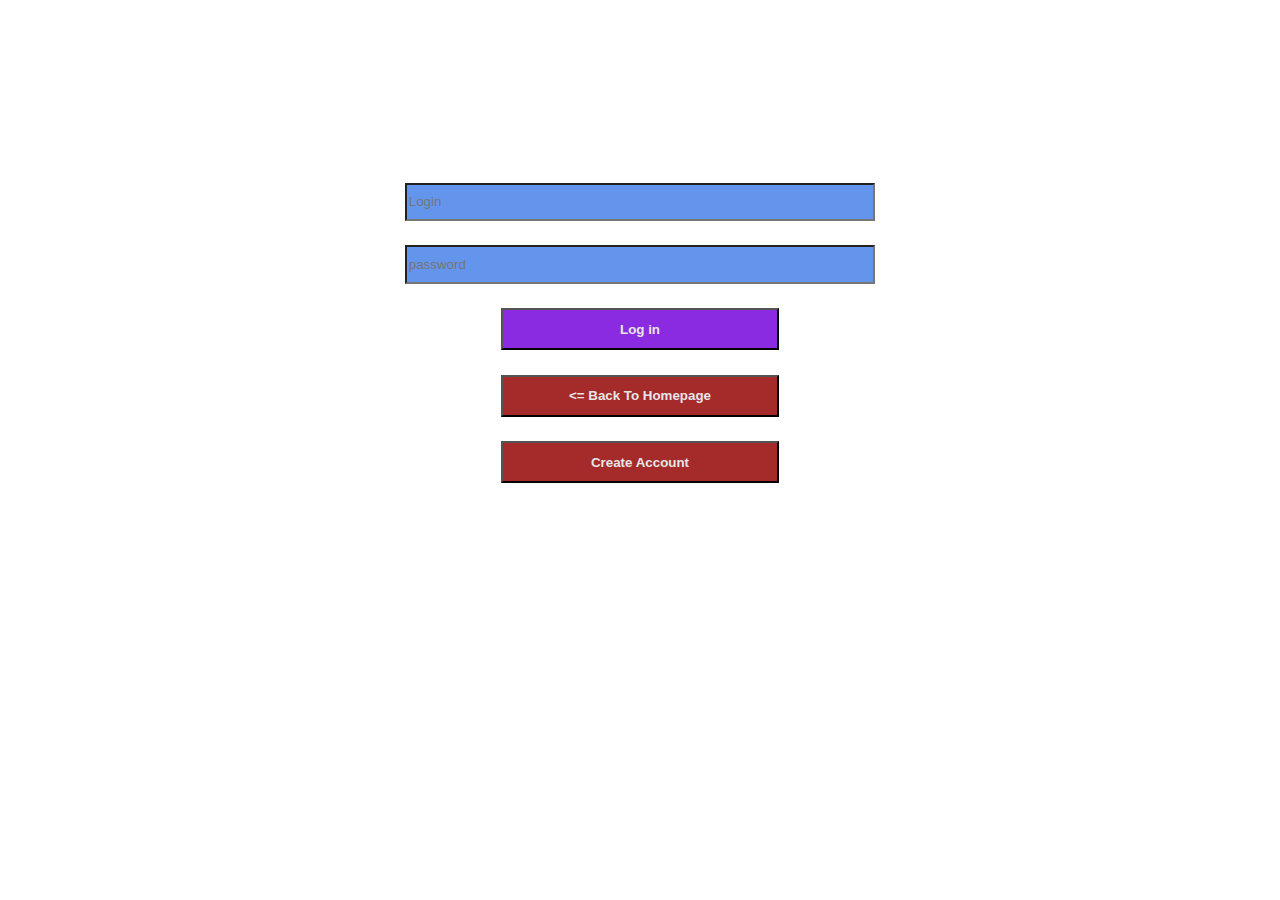
<file: fetch js/index.html>
<!DOCTYPE html>
<html lang="en">
<head>
    <meta charset="UTF-8">
    <meta http-equiv="X-UA-Compatible" content="IE=edge">
    <meta name="viewport" content="width=device-width, initial-scale=1.0">
    <title>Document</title>
    <script defer src="index.js"></script>
    <link rel="stylesheet" href="index.css">

</head>
<body>

    <div action="">
       
        <input  type="text" id="Login" placeholder="Login">
        <input type="password" id="password" placeholder="password" >
        <button id="send">
            Log in
        </button>
        <button class="back" >
            <a href="../index.html" class="bback">
                <=  Back To Homepage
            </a>
        </button>
        <button class="back" >
            <a href="reg.html" class="bback">
                  Create Account
            </a>
        </button>
    </div>
        


    





</body>
</html>
</file>
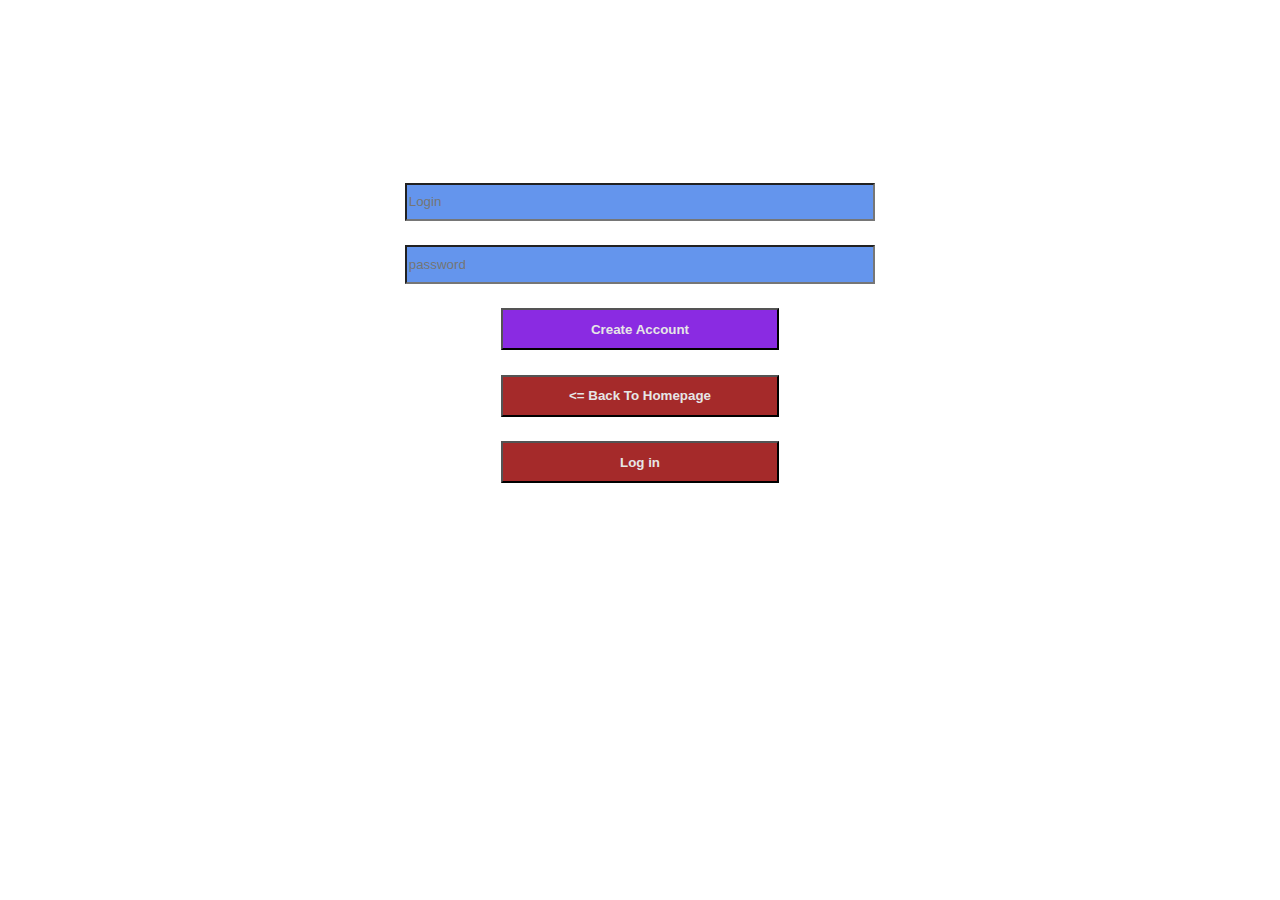
<file: fetch js/reg.html>
<!DOCTYPE html>
<html lang="en">
<head>
    <meta charset="UTF-8">
    <meta http-equiv="X-UA-Compatible" content="IE=edge">
    <meta name="viewport" content="width=device-width, initial-scale=1.0">
    <title>Document</title>
    <script defer src="reg.js"></script>
    <link rel="stylesheet" href="index.css">

</head>
<body style="background-image: url('https://cdn.pixabay.com/photo/2018/08/14/13/23/ocean-3605547__340.jpg');">

    <div action="">
        
        <input type="text" id="Login" placeholder="Login">
        <input type="password" id="password" placeholder="password" >
        <button id="send">
            Create Account
        </button>
        <button class="back" >
            <a href="../index.html" class="bback">
                <=  Back To Homepage
            </a>
        </button>
        <button class="back" >
            <a href="index.html" class="bback">Log in</a>
        </button>
    </div>
        


    





</body>
</html>
</file>
<file: fetch js/index.css>
body{
    background-image:url('https://png.pngtree.com/thumb_back/fh260/background/20200714/pngtree-modern-double-color-futuristic-neon-background-image_351866.jpg') ;
    background-repeat:no-repeat ;
    background-size: cover ;
    display: flex;
    /* flex-direction: column; */
    justify-content: center;
    align-items: center;
    /* width: 100%; */
    height: 650px;

}
div{
    display: flex;
    flex-direction: column;
    justify-content: space-around;
    align-items: center;
    height: 50%;
}
input{
    height: 10%;
    width: 250%;
    background-color:cornflowerblue;
    color: white;
}
a{
    text-decoration: none;
    color: rgb(0, 0, 0);
}
button{
    height: 13%;
    width: 150%;
    background-color: blueviolet;
    font-weight: 600;
    color: rgb(230, 230, 230);
    cursor: pointer;
}
.bback{
    color: rgb(230, 230, 230);
    font-weight: 600;
}
.back{
    height: 4;
    cursor: pointer;
    color: white;
    background-color: brown;
}
</file>
